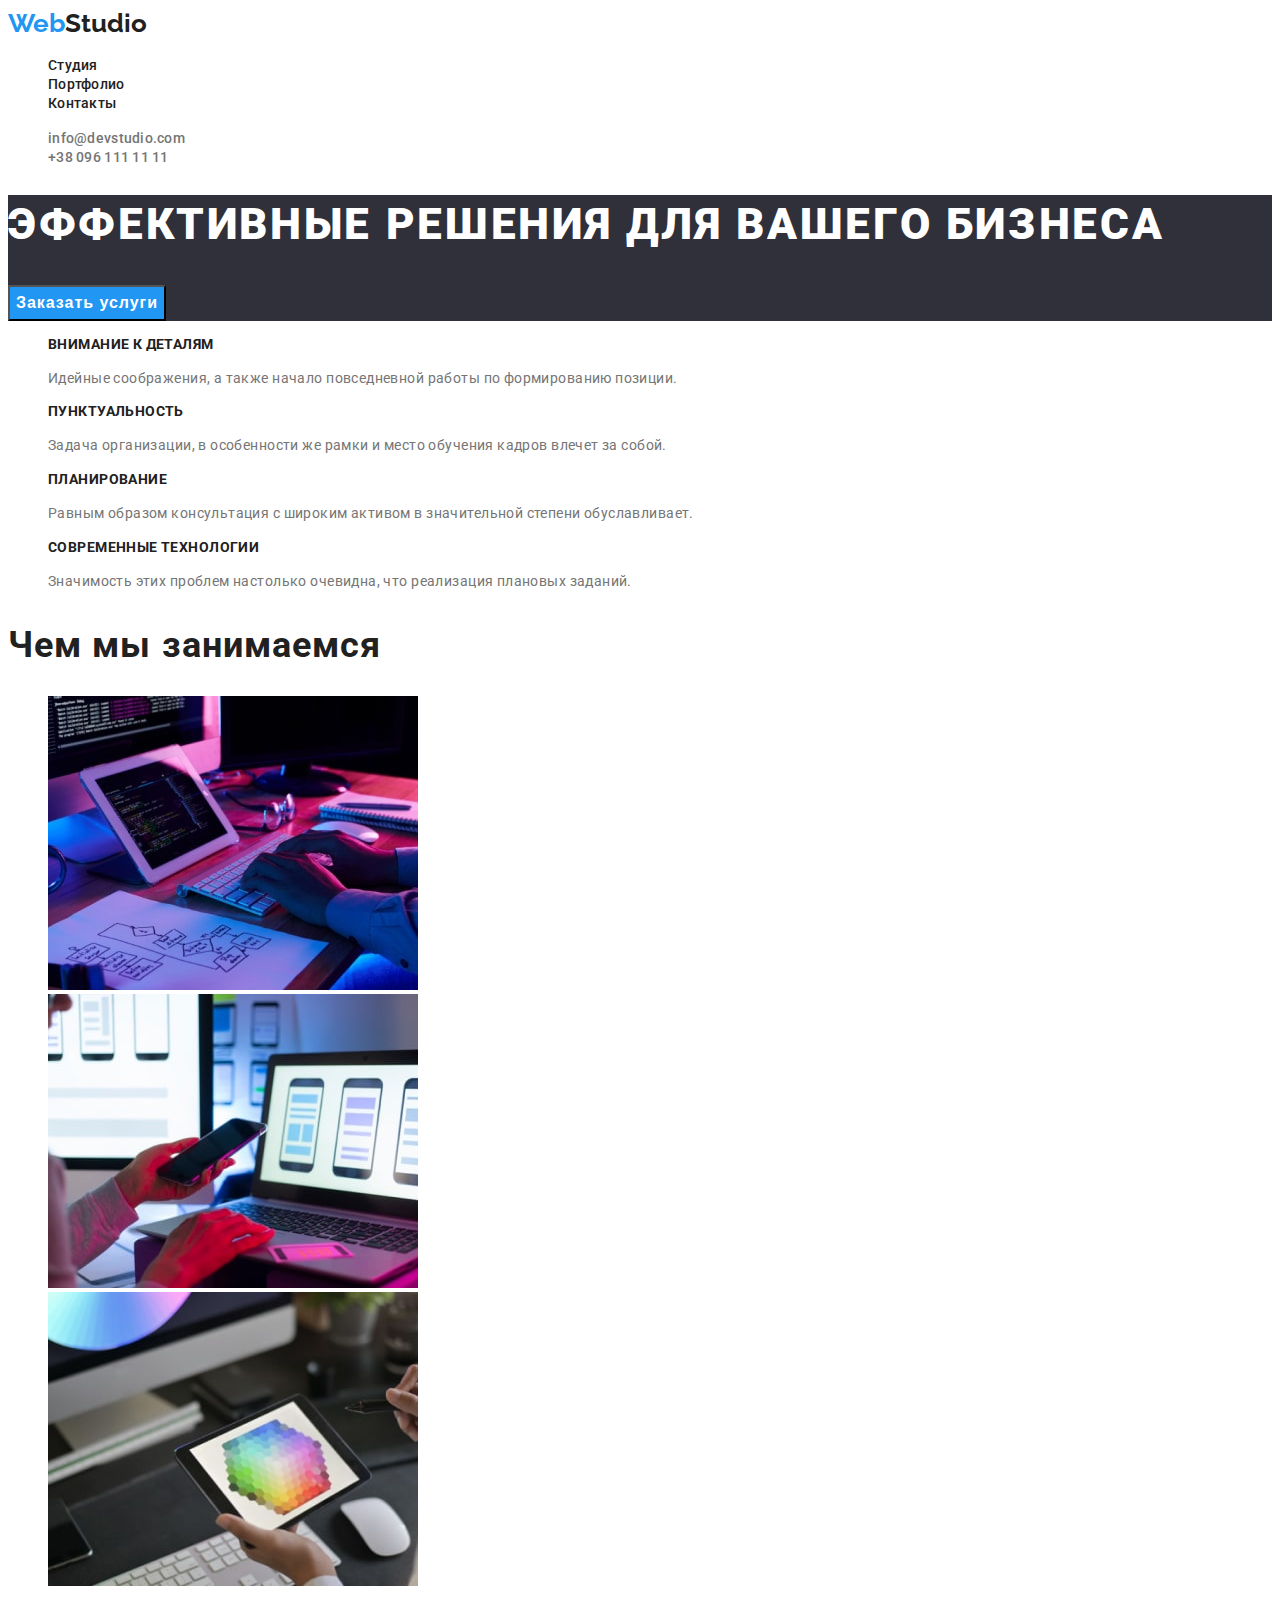
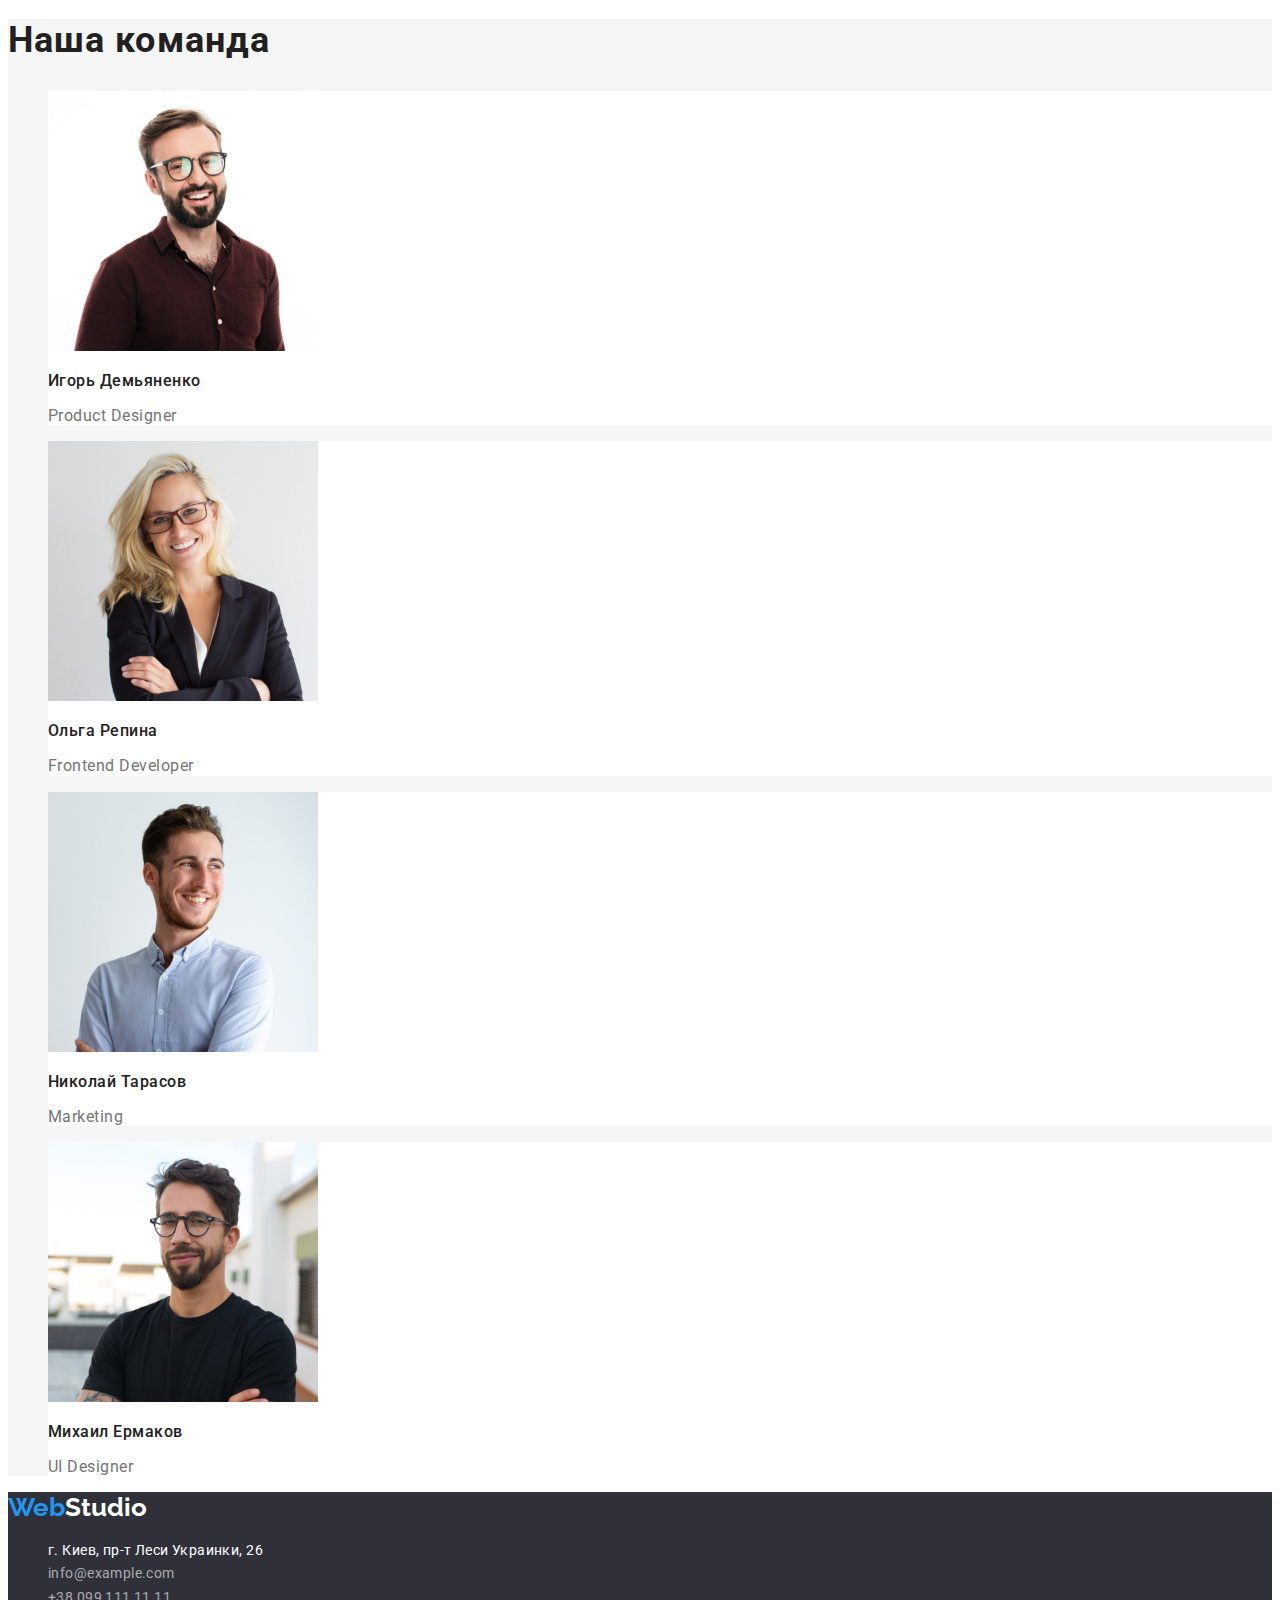
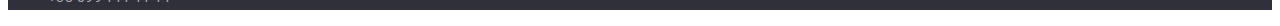
<file: index.html>
<!DOCTYPE html>
<html lang="ru">
<head>
    <meta charset="UTF-8">
    <meta http-equiv="X-UA-Compatible" content="IE=edge">
    <meta name="viewport" content="width=device-width, initial-scale=1.0">
    <title>Document</title>
    <link rel="preconnect" href="https://fonts.googleapis.com">
    <link rel="preconnect" href="https://fonts.gstatic.com" crossorigin>
    <link
        href="https://fonts.googleapis.com/css2?family=Montserrat:wght@400;700&family=Raleway:wght@700&family=Roboto:wght@400;500;700;900&display=swap"
        rel="stylesheet">
    <link rel="stylesheet" href="./styles/style.css">
</head>
<body>
 <header>
    <nav>
    <a href="./index.html" class="head"><span class="head-color">Web</span>Studio</a>
    <ul class="header-list list">
        <li><a href="./index.html" class="header-link link">Студия</a></li>
        <li><a href="./portfolio.html" class="header-link link" >Портфолио</a></li>
        <li><a href="#" class="header-link link" >Контакты</a></li>
    </ul> 
    </nav>
     <ul class="header-list list">
        <li><a href="mailto:info@devstudio.com" class="header-nav link"> info@devstudio.com</a></li>
        <li><a href="tel:+380961111111" class="header-nav link" >+38 096 111 11 11</a></li>
     </ul>
 </header>
 <main>
 <section class="section1">
    <h1 class="header1">Эффективные решения для вашего бизнеса</h1>
    <button type="button" class="header-button">Заказать услуги</button>
 </section>
 <section>
    <h2 class="visually-hidden">Наши особенности</h2>
    <ul class="list">
        <li>
            <h3 class="characteristic">Внимание к деталям</h3>
            <p class="characteristic-par">Идейные соображения, а также начало повседневной работы по формированию позиции.</p>
        </li>
        <li>
            <h3 class="characteristic">Пунктуальность</h3>
            <p class="characteristic-par">Задача организации, в особенности же рамки и место обучения кадров влечет за собой.</p>
        </li>
        <li>
            <h3 class="characteristic">Планирование</h3>
            <p class="characteristic-par">Равным образом консультация с широким активом в значительной степени обуславливает.</p>
        </li>
        <li>
            <h3 class="characteristic">Современные технологии</h3>
            <p class="characteristic-par">Значимость этих проблем настолько очевидна, что реализация плановых заданий.</p>
        </li>
    </ul>
</section>
 <section>
    <h2 class="whatwedo">Чем мы занимаемся</h2>
     <ul class="list">
        <li>
            <img src="./images/box1-min.jpg" alt="Человек за комп'ютером" width="370" height="294"> 
        </li>
        <li>
            <img src="./images/box2-min.jpg" alt="Человек с телефоном" width="370" height="294">
        </li>
        <li>
            <img src="./images/box3-min.jpg" alt="Человек с планшетом" width="370" height="294">
        </li>
     </ul>
 </section>
 <section class="team-sec">
    <h2 class="team">Наша команда</h2>
    <ul class="list">
        <li class="team-pers">
            <img src="./images/emp1-min.jpg" alt="Игорь Демьяненко" width="270" height="260">
                <h3 class="team-name">Игорь Демьяненко</h3>
                <p class="team-post">Product Designer</p>
        </li>
        <li class="team-pers">
            <img src="./images/emp2-min.jpg" alt="Ольга Репина" width="270" height="260">
                <h3 class="team-name">Ольга Репина</h3>
                <p class="team-post">Frontend Developer</p>
        </li>
        <li class="team-pers">
            <img src="./images/emp3-min.jpg" alt="Николай Тарасов" width="270" height="260">
                <h3 class="team-name">Николай Тарасов</h3>
                <p class="team-post">Marketing</p>
        </li>
        <li class="team-pers">
            <img src="./images/emp4-min.jpg" alt="Михаил Ермаков" width="270" height="260">
                <h3 class="team-name">Михаил Ермаков</h3>
                <p class="team-post">UI Designer</p>
        </li>
    </ul>
 </section>
 </main>
 <footer class="section1">
    <a href="./index.html" class="footer-head link"><span class="head-color">Web</span>Studio</a>
    <address>
        <ul class="list">
        <li>
            <a href="https://goo.gl/maps/yCuGq5iEMmN5MK3H8" class="footer-adress link" target="_blank" rel="noopener noreferrer nofollow">г. Киев, пр-т Леси Украинки, 26</a>
        </li>
        <li>
            <a href="mailto:info@example.com" class="footer-nav link" >info@example.com</a>
        </li>
        <li>
            <a href="tel:+380991111111" class="footer-nav link" >+38 099 111 11 11</a>
        </li>
    </ul>
    </address>
 </footer>
</body>
</html>
</file>
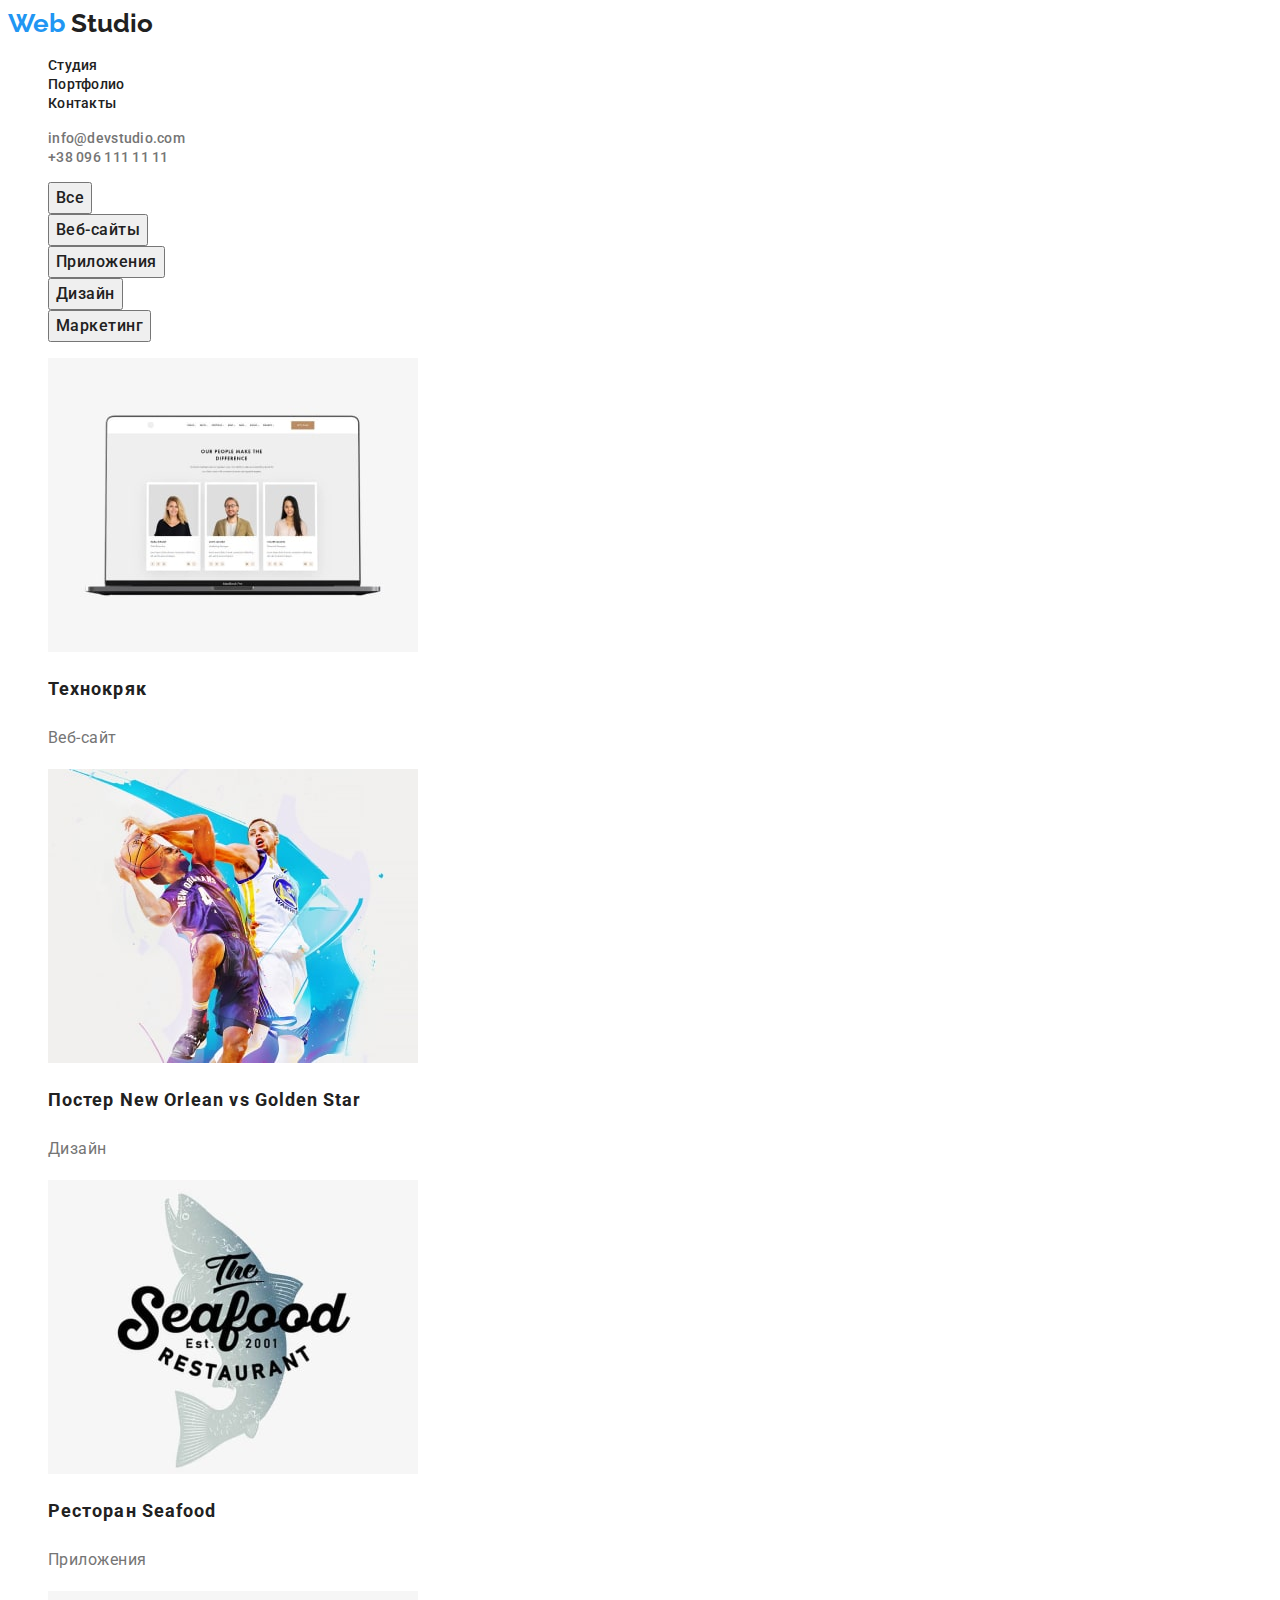
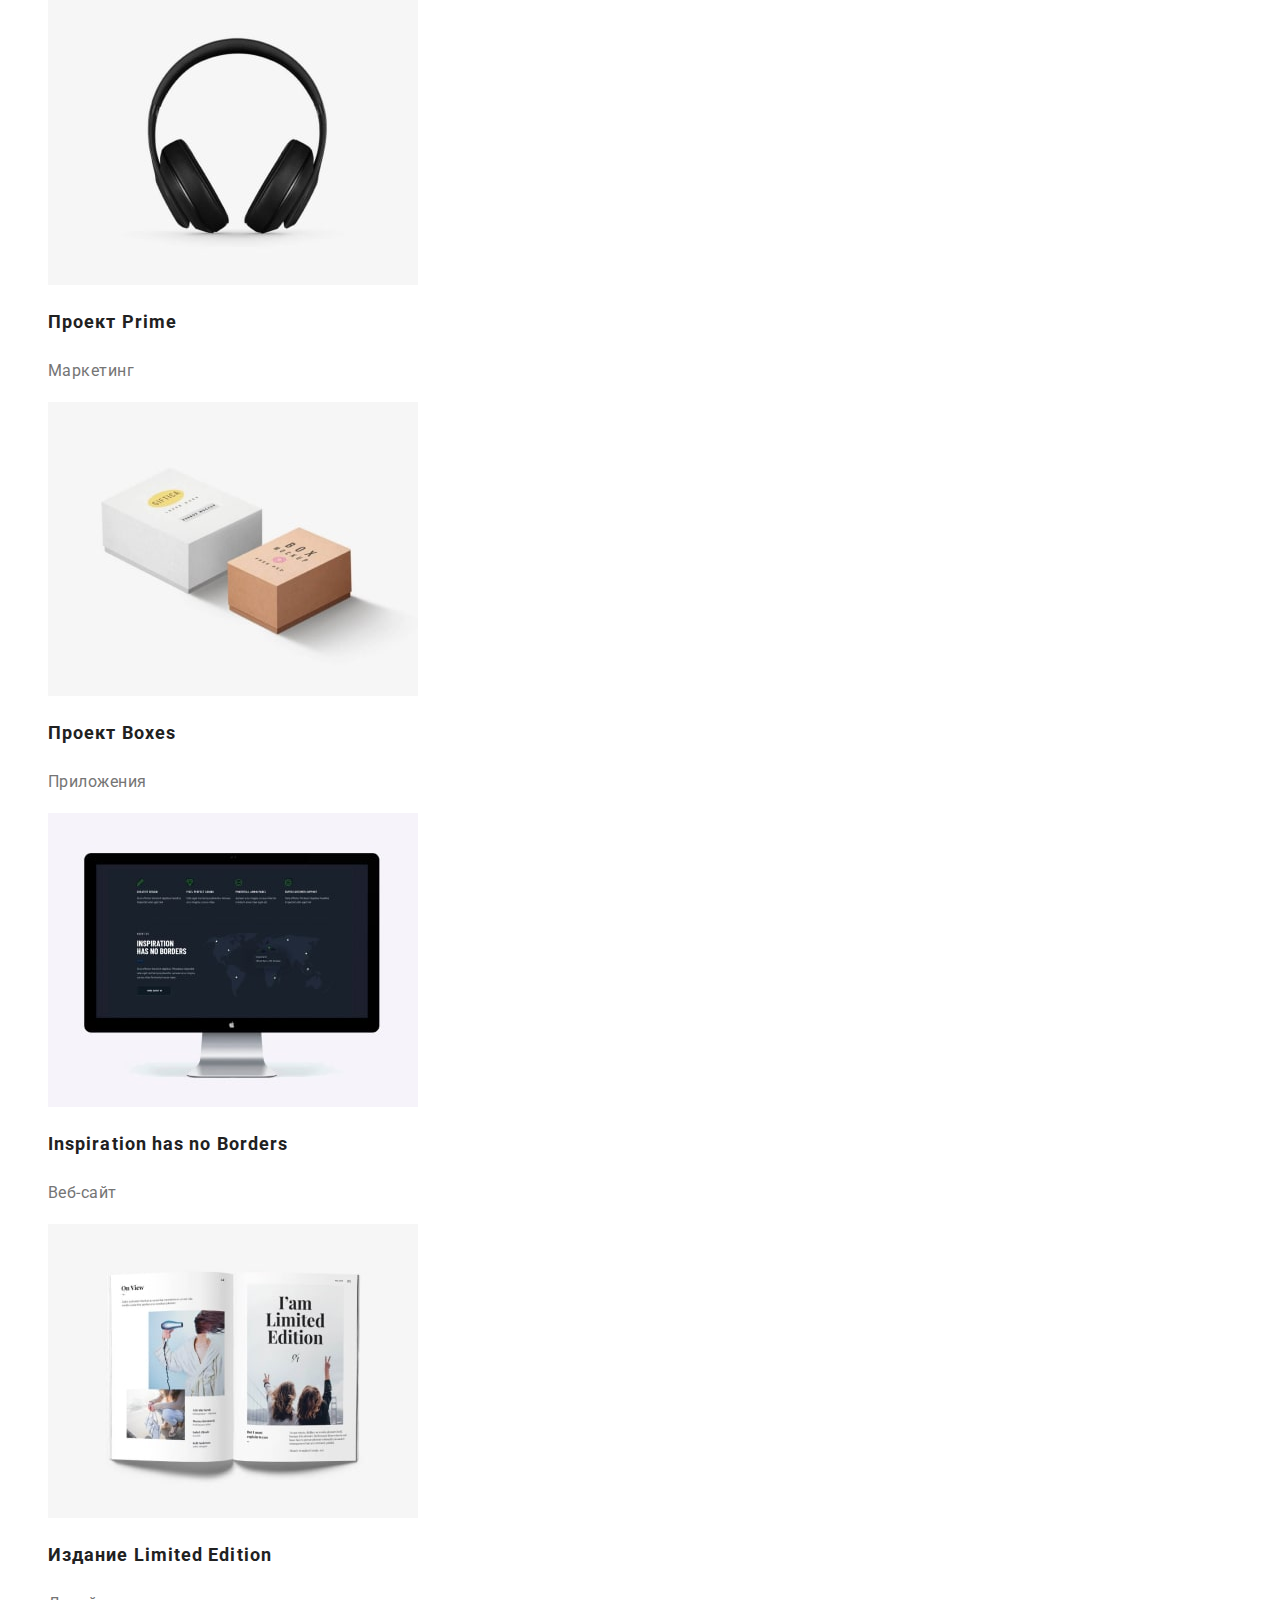
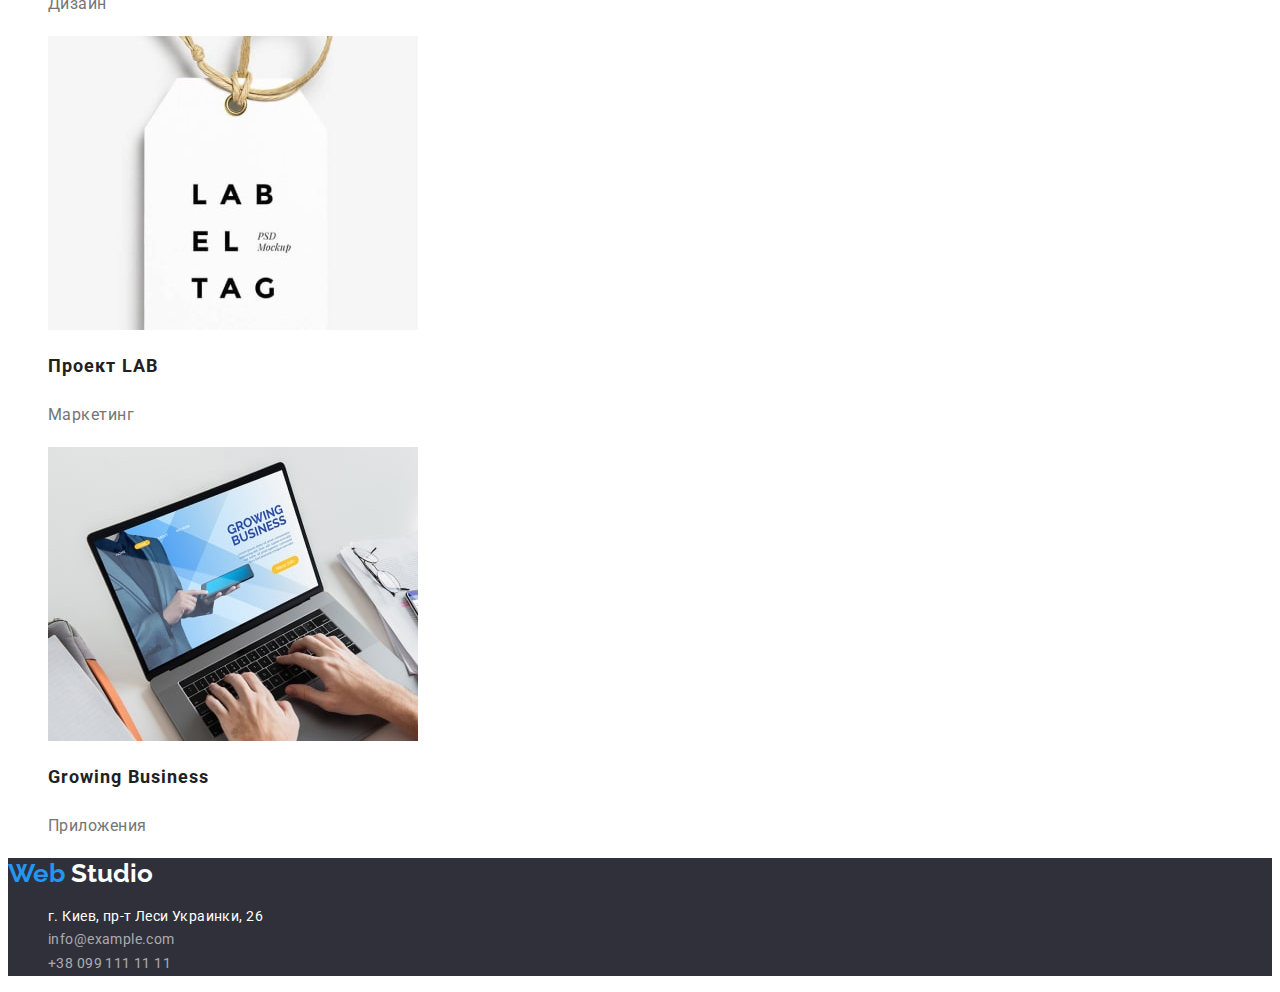
<file: portfolio.html>
<!DOCTYPE html>
<html lang="ru">
<head>
    <meta charset="UTF-8">
    <meta http-equiv="X-UA-Compatible" content="IE=edge">
    <meta name="viewport" content="width=device-width, initial-scale=1.0">
    <title>Document</title>
    <link rel="preconnect" href="https://fonts.googleapis.com">
    <link rel="preconnect" href="https://fonts.gstatic.com" crossorigin>
    <link
        href="https://fonts.googleapis.com/css2?family=Montserrat:wght@400;700&family=Raleway:wght@700&family=Roboto:wght@400;500;700;900&display=swap"
        rel="stylesheet">
    <link rel="stylesheet" href="./styles/style.css">
</head>
<body>
    <header>
        <nav>
            <a href="./index.html" class="head link"><span class="head-color">Web</span>  Studio</a>
            <ul class="list">
                <li><a href="./index.html" class="header-link link">Студия</a></li>
                <li><a href="./portfolio.html" class="header-link link">Портфолио</a></li>
                <li><a href="#" class="header-link link">Контакты</a></li>
            </ul>
        </nav>
        <ul class="list">
            <li><a href="mailto:info@devstudio.com" class="header-nav link">info@devstudio.com</a></li>
            <li><a href="tel:+380961111111" class="header-nav link">+38 096 111 11 11</a></li>
        </ul>
    </header>
<main>
    <section>
        <h1 class="visually-hidden">Кнопки</h1>
        <ul class="list">
            <li>
                <button type="button" class="navi-btn">Все</button>
            </li>
            <li>
                <button type="button" class="navi-btn">Веб-сайты</button>
            </li>
            <li>
                <button type="button" class="navi-btn">Приложения</button>
            </li>
            <li>
                <button type="button" class="navi-btn">Дизайн</button>
            </li>
            <li>
                <button type="button" class="navi-btn">Маркетинг</button>
            </li>
        </ul>
        <ul class="list">
            <li class="list-item">
                <a href="#" class="link" rel="noopener noreferrer nofollow">
                <img src="./images/img(0)-min.jpg" alt="Технокряк" width="370" height="294">
                <h2 class="project-name">Технокряк</h2>
                <p class="project-spec">Веб-сайт</p>
                </a>
            </li>
            <li>
                <a href="#" class="link" rel="noopener noreferrer nofollow">
                <img src="./images/img(1)-min.jpg" alt="Постер New Orlean vs Golden Star" width="370" height="294">
                <h2 class="project-name">Постер New Orlean vs Golden Star</h2>
                <p class="project-spec">Дизайн</p>
                </a>
            </li>
            <li>
                <a href="#" class="link" rel="noopener noreferrer nofollow">
                <img src="./images/img(2)-min.jpg" alt="Ресторан Seafood" width="370" height="294">
                <h2 class="project-name">Ресторан Seafood</h2>
                <p class="project-spec">Приложения</p>
                </a>
            </li>
            <li>
                <a href="#" class="link" rel="noopener noreferrer nofollow">
                <img src="./images/img(3)-min.jpg" alt="Проект Prime" width="370" height="294">
                <h2 class="project-name">Проект Prime</h2>
                <p class="project-spec">Маркетинг</p>
                </a>
            </li>
            <li>
                <a href="#" class="link" rel="noopener noreferrer nofollow">
                <img src="./images/img(4)-min.jpg" alt="Проект Boxes" width="370" height="294">
                <h2 class="project-name">Проект Boxes</h2>
                <p class="project-spec">Приложения</p>
                </a>
            </li>
            <li>
                <a href="#" class="link" rel="noopener noreferrer nofollow">
                <img src="./images/img(5)-min.jpg" alt="Inspiration has no Borders" width="370" height="294">
                <h2 class="project-name">Inspiration has no Borders</h2>
                <p class="project-spec">Веб-сайт</p>
                </a>
            </li>
            <li>
                <a href="#" class="link" rel="noopener noreferrer nofollow">
                <img src="./images/img(6)-min.jpg" alt="Издание Limited Edition" width="370" height="294">
                <h2 class="project-name">Издание Limited Edition</h2>
                <p class="project-spec">Дизайн</p>
                </a>
            </li>
            <li>
                <a href="#" class="link" rel="noopener noreferrer nofollow">
                <img src="./images/img(7)-min.jpg" alt="Проект LAB" width="370" height="294">
                <h2 class="project-name">Проект LAB</h2>
                <p class="project-spec">Маркетинг</p>
                </a>
            </li>
            <li>
                <a href="#" class="link" rel="noopener noreferrer nofollow">
                <img src="./images/img(8)-min.jpg" alt="Growing Business" width="370" height="294">
                <h2 class="project-name">Growing Business</h2>
                <p class="project-spec">Приложения</p>
                </a>
            </li>
        </ul>
    </section>
</main>
<footer class="footer">
    <a href="./index.html" class="footer-head link"><span class="head-color">Web</span> Studio</a>
    <address>
        <ul class="list">
            <li>
                <a href="https://goo.gl/maps/yCuGq5iEMmN5MK3H8" class="footer-adress link" target="_blank"
                    rel="noopener noreferrer nofollow">г. Киев, пр-т Леси Украинки, 26</a>
            </li>
            <li>
                <a href="mailto:info@example.com" class="footer-nav link">info@example.com</a>
            </li>
            <li>
                <a href="tel:+380991111111" class="footer-nav link">+38 099 111 11 11</a>
            </li>
        </ul>
    </address>
</footer>
</body>
</html>
</file>
<file: styles/style.css>
:root{
--main-text-color: #212121;
--button-color: #2196F3;
--second-color: #ffffff;
--navi-color: #757575;
--main-background-color: #2F303A;
--second-background-color: #f5f5f5;
--navi-second-color: rgba(255, 255, 255, 0.6);

}

body {
    font-family: 'roboto', sans-serif;
}

.head {
    font-family: 'Raleway', sans-serif;
    font-style: normal;
    font-weight: 700;
    font-size: 26px;
    line-height: 31px;
    color: var(--main-text-color);
    text-decoration: none;
}

.head-color{
    color: var(--button-color);
}

.footer-head{
    font-family: 'Raleway', sans-serif;
    font-style: normal;
    font-weight: 700;
    font-size: 26px;
    line-height: 31px;
    color: var(--second-color);
    text-decoration: none;  
}

.list {
    list-style: none;
}

.link {
    text-decoration: none;
}

.header-nav{
font-weight: 500;
    font-size: 14px;
    line-height: 1.14;
    letter-spacing: 0.02em;
    color: var(--navi-color);
}

.visually-hidden {
    position: absolute;
    white-space: nowrap;
    width: 1px;
    height: 1px;
    overflow: hidden;
    border: 0;
    padding: 0;
    clip: rect(0 0 0 0);
    clip-path: inset(50%);
    margin: -1px;
}

.header-link {
    font-weight: 500;
    font-size: 14px;
    line-height: 1.12;
    letter-spacing: 0.02em;
    color: var(--main-text-color);
}

.header-link:hover,
.header-link:focus,
.header-nav:hover,
.header-nav:focus,
.footer-adress:hover,
.footer-adress:focus,
.footer-nav:hover,
.footer-nav:focus{
    color: var(--button-color);
}

.class-item{
    cursor: pointer;
}

.header1 {
    font-weight: 900;
    font-size: 44px;
    line-height: 1.36;
    color: var(--second-color);
    letter-spacing: 0.06em;
    text-transform: uppercase
}

.header-button {
    font-weight: 700;
    font-size: 16px;
    line-height: 1.87;
    letter-spacing: 0.06em;
    color: var(--second-color);
    background-color: var(--button-color);
}

.header-button:focus{
    cursor: pointer;
}

.section1, 
.footer {
    background-color: var(--main-background-color);
}

.characteristic {
    font-weight: 700;
    font-size: 14px;
    line-height: 1.14;
    letter-spacing: 0.03em;
    color: var(--main-text-color);
    text-transform: uppercase;
}

.characteristic-par {
    font-weight: 400;
    font-size: 14px;
    line-height: 1.7;
    letter-spacing: 0.03em;
    color: var(--navi-color);
}

.whatwedo {
    font-weight: 700;
    font-size: 36px;
    line-height: 1.17;
    letter-spacing: 0.03em;
    color: var(--main-text-color);
}

.team-sec{
    background-color: var(--second-background-color);
}

.team {
    font-weight: 700;
    font-size: 36px;
    line-height: 1.17;
    letter-spacing: 0.03em;
    color: var(--main-text-color);
}

.team-pers{
    background-color: var(--second-color);
}

.team-name {
    font-weight: 500;
    font-size: 16px;
    line-height: 1.19;
    letter-spacing: 0.03em;
    color: var(--main-text-color);
}

.team-post {
    font-weight: 400;
    font-size: 16px;
    line-height: 1.19;
    letter-spacing: 0.03em;
    color: var(--navi-color);
}

.footer-adress {
    font-weight: 400;
    font-size: 14px;
    line-height: 1.7;
    letter-spacing: 0.03em;
    font-style: normal;
    color: var(--second-color);
}


.head-btn:hover, 
.head-btn:focus{
    color: var(--button-color);
}

.navi-btn{
    font-family: 'Roboto';
    font-style: normal;
    font-weight: 500;
    font-size: 16px;
    line-height: 1.63;
    text-align: center;
    letter-spacing: 0.03em;
    color: var(--main-text-color);
}

.navi-btn:hover, 
.navi-btn:focus{
    background-color: var(--button-color);
    color: var(--second-color);
    cursor: pointer;
}

.project-name{
    font-weight: 700;
    font-size: 18px;
    line-height: 2;
    letter-spacing: 0.06em;
    color: var(--main-text-color);
}

.project-spec{
    font-weight: 400;
    font-size: 16px;
    line-height: 1.88;
    letter-spacing: 0.03em;
    color: var(--navi-color);
}

.footer-adress {
    font-weight: 400;
    font-size: 14px;
    line-height: 1.7;
    letter-spacing: 0.03em;
    color: var(--second-color);
}


.footer-nav {
    font-weight: 400;
    font-size: 14px;
    line-height: 1.7;
    letter-spacing: 0.03em;
    font-style: normal;
    color: var(--navi-second-color);
}
</file>
